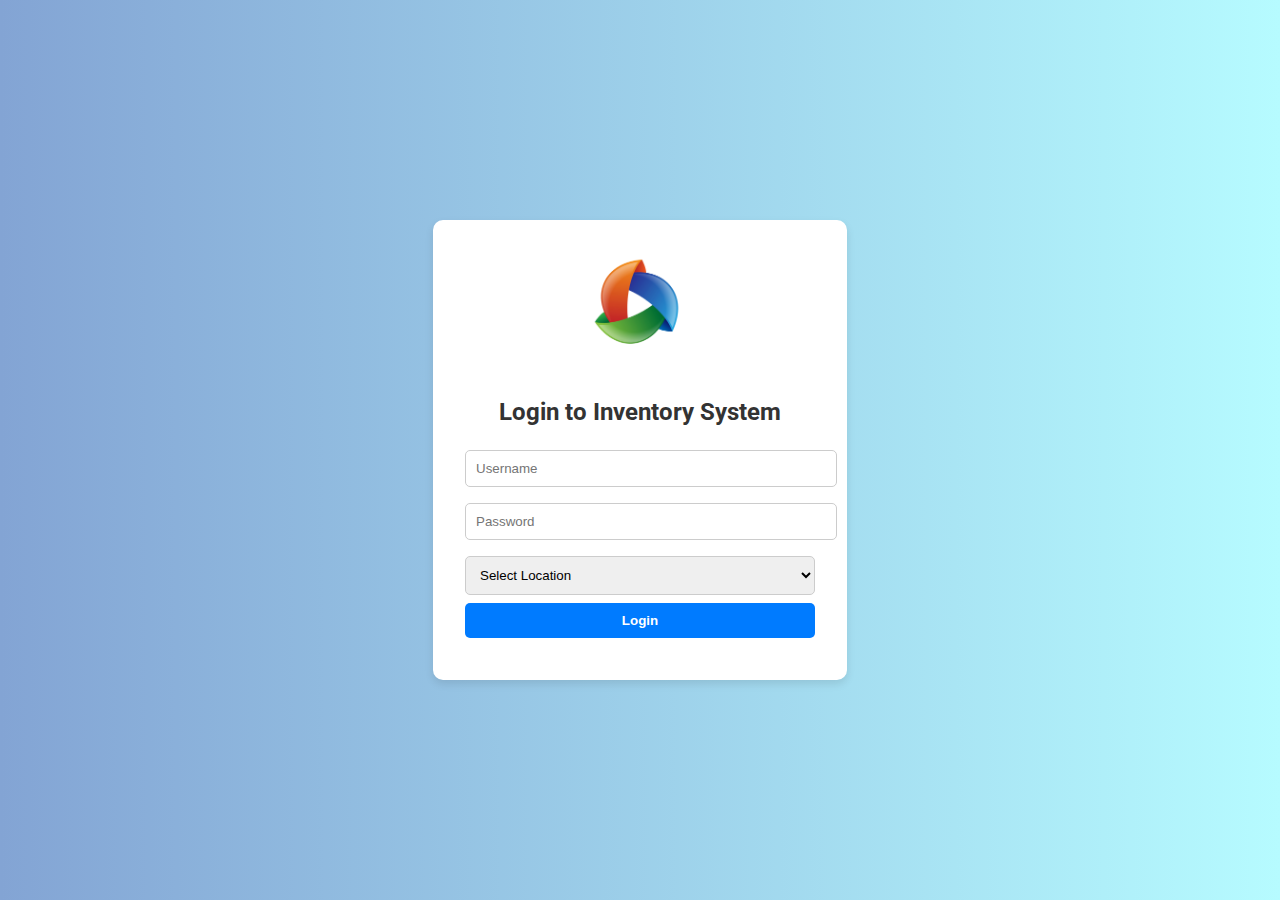
<file: index.html>
<!DOCTYPE html>
<html lang="en">
<head>
  <meta charset="UTF-8" />
  <meta name="viewport" content="width=device-width, initial-scale=1.0"/>
  <title>Inventory Login</title>
  <link rel="stylesheet" href="style.css" />
  <link href="https://fonts.googleapis.com/css2?family=Roboto:wght@400;700&display=swap" rel="stylesheet">
  <link rel="icon" href="12favicon.png" type="image/png">

</head>
<body>
  <div class="login-container">
    <img src="12favicon.png" alt="Inventory Icon">
    <h2>Login to Inventory System</h2>
    <form id="loginForm">
      <input type="text" id="username" placeholder="Username" required />
      <input type="password" id="password" placeholder="Password" required />
      <select id="location" required>
        <option value="">Select Location</option>
        <option value="WarehouseA">Warehouse A</option>
        <option value="WarehouseB">Warehouse B</option>
        <option value="WarehouseC">Warehouse C</option>
      </select>
      <button type="submit">Login</button>
      <div id="error" class="error"></div>
    </form>
  </div>
  <script src="script.js"></script>
</body>
</html>
</file>
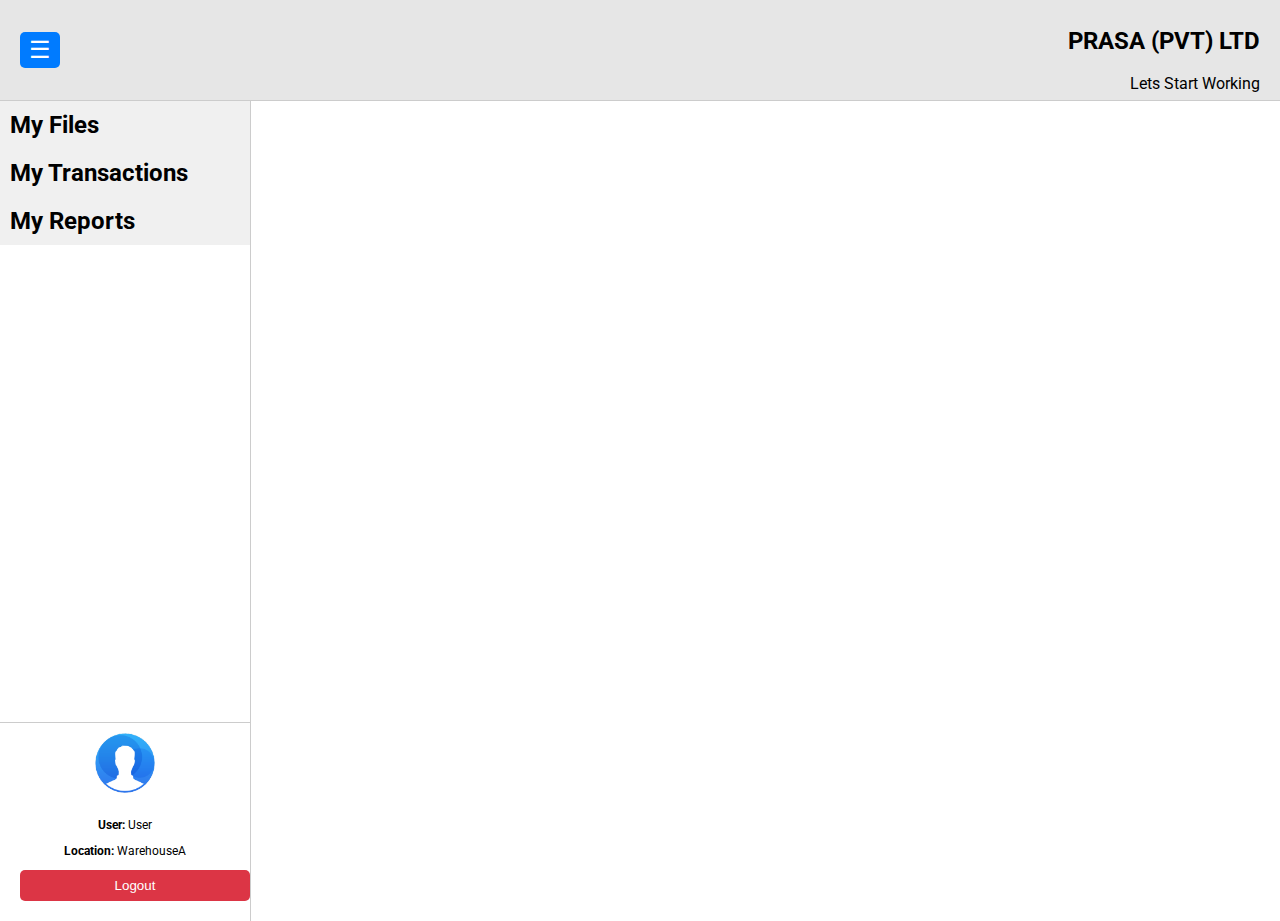
<file: system.html>
<!DOCTYPE html>
<html lang="en">
<head>
  <meta charset="UTF-8" />
  <meta name="viewport" content="width=device-width, initial-scale=1" />
  <title>Inventory Dashboard</title>
  <link href="https://fonts.googleapis.com/css2?family=Roboto:wght@400;700&display=swap" rel="stylesheet" />
  <link rel="icon" href="12favicon.png" type="image/png">
  <style>
    body, html {
      margin: 0; padding: 0; height: 100%; width: 100%;
      font-family: 'Roboto', sans-serif;
    }
    header {
      display: flex;
      justify-content: space-between;
      align-items: center;
      background: #e6e6e6;
      padding: 10px 20px;
      height: 80px;
      border-bottom: 1px solid #ccc;
    }
    .header-right {
      text-align: right;
    }
    .toggle-btn {
      font-size: 24px;
      background: #007bff;
      color: white;
      padding: 5px 10px;
      border: none;
      cursor: pointer;
      border-radius: 5px;
      width: 40px;
      height: 36px;
      display: flex;
      align-items: center;
      justify-content: center;
    }
    .container {
      display: flex;
      height: calc(100vh - 80px);
    }
    .sidebar {
      width: 250px;
      background: #fff;
      border-right: 1px solid #ccc;
      display: flex;
      flex-direction: column;
      justify-content: space-between;
      transition: width 0.3s;
    }
    .sidebar.hidden {
      display: none;
    }
    .submenu {
      display: none;
      padding-left: 20px;
      list-style: none;
    }
    .submenu li {
      padding: 5px 0;
      cursor: pointer;
    }
    .sidebar h2 {
      margin: 0; padding: 10px;
      background: #f0f0f0;
      cursor: pointer;
    }
    .user-panel {
      padding: 10px;
      font-size: 12px;
      border-top: 1px solid #ccc;
      text-align: center;
    }
    .user-panel img {
      width: 60px;
      height: 60px;
      border-radius: 50%;
      margin-bottom: 10px;
    }
    .logout-btn {
      margin: 10px;
      padding: 8px;
      background: #dc3545;
      color: white;
      border: none;
      cursor: pointer;
      border-radius: 5px;
    }
    .main-content {
      flex: 1;
      overflow-y: auto;
      padding: 20px;
    }
    input, button, select, textarea {
      display: block;
      margin: 10px 0;
      padding: 8px;
      width: 100%;
      box-sizing: border-box;
    }
    button.short-btn {
      width: 80px;
      margin: 5px 5px 10px 0;
      padding: 6px 10px;
      display: inline-block;
    }
    table {
      width: 100%;
      border-collapse: collapse;
      margin-top: 10px;
    }
    table, th, td {
      border: 1px solid black;
      text-align: center;
    }
    #itemListTable { 
      display: none; 
      border: 1px solid #ccc; 
      max-height: 200px; 
      overflow-y: auto; 
      background: white;
      position: absolute;
      z-index: 9999;
      width: 90%;
      max-width: 600px;
      padding: 5px;
    }
    #itemListTable td { cursor: pointer; padding: 4px; }
    #itemListTable tr:hover { background-color: #e0e0e0; }
    .small-select {
      font-size: 12px;
      padding: 6px;
      width: 48%;
      display: inline-block;
      box-sizing: border-box;
    }
    .amount-boxes {
      width: 30%;
      float: right;
      margin-top: 20px;
      font-size: 14px;
    }
    .amount-boxes label, .amount-boxes input {
      display: block;
      margin-bottom: 5px;
    }
    .amount-boxes input {
      text-align: right;
      font-weight: bold;
    }
    .clearfix::after {
      content: "";
      clear: both;
      display: table;
    }
  </style>
</head>
<body onload="initDashboard()">
<header>
  <button class="toggle-btn" onclick="toggleSidebar()">☰</button>
  <div class="header-right">
    <div><strong><h2>PRASA (PVT) LTD</h2></strong></div>
    <div>Lets Start Working </div>
  </div>
</header>
<div class="container">
  <div class="sidebar" id="sidebar">
    <div>
      <h2 onclick="toggleMenu('fileMenu')">My Files</h2>
      <ul class="submenu" id="fileMenu">
        <li onclick="showSection('itemMaster')">Item Master</li>
        <li onclick="showSection('myStock')">My Stock</li>
      </ul>
      <h2 onclick="toggleMenu('transactionMenu')">My Transactions</h2>
      <ul class="submenu" id="transactionMenu">
        <li onclick="showSection('purchaseOrder')">PO</li>
        <li onclick="showSection('grnSection')">GRN</li>
        <li onclick="showSection('transferInSection')">Transfer In</li>
        <li onclick="showSection('transferOutSection')">Transfer Out</li>
      </ul>
      <h2 onclick="toggleMenu('reportMenu')">My Reports</h2>
      <ul class="submenu" id="reportMenu">
        <li>Bin Card</li>
        <li>Stock Balance Report</li>
      </ul>
    </div>
    <div class="user-panel">
      <img src="user.png" alt="User" />
      <p><strong>User:</strong> <span id="userName"></span></p>
      <p><strong>Location:</strong> <span id="userLocation"></span></p>
      <button class="logout-btn" onclick="logout()">Logout</button>
    </div>
  </div>

  <div class="main-content">
    <!-- ITEM MASTER -->
    <div id="itemMaster" style="display:none; position:relative;">
      <h2>Item Master</h2>
      <form id="itemForm">
        <input type="text" id="itemCode" placeholder="Item Code (F2 to search)" onkeydown="handleItemCodeF2(event)" readonly />
        <input type="text" id="itemName" placeholder="Item Name" readonly />
        <input type="text" id="packSize" placeholder="Pack Size" readonly />
        <input type="number" id="costPrice" placeholder="Cost Price" readonly min="0" step="0.01" />
        <input type="number" id="sellPrice" placeholder="Selling Price" readonly min="0" step="0.01" />
        <input type="text" id="supplierName" placeholder="Supplier Name" readonly />

        <div>
          <button type="button" onclick="createItem()" id="createBtn" class="short-btn">Create</button>
          <button type="button" onclick="editItem()" id="editBtn" class="short-btn">Edit</button>
          <button type="button" onclick="saveItem()" id="saveBtn" class="short-btn" style="display:none;">Save</button>
          <button type="button" onclick="deleteItem()" id="deleteBtn" class="short-btn">Delete</button>
        </div>
      </form>

      <!-- Item search popup -->
      <div id="itemListTable" style="position:absolute; top:100px; left:10px; right:10px; max-height:250px; overflow-y:auto; border:1px solid #ccc; background:#fff; display:none;">
        <input type="text" id="itemSearchInput" placeholder="Search by code or name" oninput="filterItemList()" style="width:100%; margin-bottom:5px; box-sizing:border-box; padding:6px;" />
        <table style="width: 100%; border-collapse: collapse;">
          <thead>
            <tr><th>Code</th><th>Item Name</th></tr>
          </thead>
          <tbody id="itemListBody"></tbody>
        </table>
      </div>
    </div>

    <!-- MY STOCK -->
    <div id="myStock" style="display:none;">
      <h2>My Stock</h2>
      <input type="text" id="stockItemCode" placeholder="Enter Item Code" onkeydown="handleStockItemF2(event)" readonly />
      <div id="stockItemName" style="font-weight:bold; margin-bottom:10px;"></div>
      <button onclick="checkStockItem()" class="short-btn" style="width:auto;">Check Stock</button>
      <div id="stockResult" style="margin-top: 10px; font-weight: bold;"></div>

      <!-- Stock item search popup -->
      <div id="stockItemListTable" style="position:absolute; top:140px; left:270px; max-height:250px; overflow-y:auto; border:1px solid #ccc; background:#fff; display:none; width:300px;">
        <input type="text" id="stockItemSearchInput" placeholder="Search by code or name" oninput="filterStockItemList()" style="width:100%; margin-bottom:5px; box-sizing:border-box; padding:6px;" />
        <table style="width: 100%; border-collapse: collapse;">
          <thead>
            <tr><th>Code</th><th>Item Name</th></tr>
          </thead>
          <tbody id="stockItemListBody"></tbody>
        </table>
      </div>
    </div>

    <!-- TRANSFER IN -->
    <div id="transferInSection" style="display:none;">
      <h2>Transfer In</h2>
      <div>
        <label>Doc No: <input type="text" id="transferInDocNo" readonly style="width: 60px;" /></label>
        <label class="small-select" style="float:right; margin-left:5px;">From Location: 
          <select id="transferInFromLocation" class="small-select"></select>
        </label>
        <label class="small-select" style="float:right;">To Location: 
          <select id="transferInToLocation" class="small-select" disabled></select>
        </label>
      </div>
      <div style="clear:both; margin-top:5px;">
        <label>Remark:</label>
        <input type="text" id="transferInRemark" />
      </div>
      <table id="transferInTable">
        <thead>
          <tr>
            <th>NO</th><th>CODE</th><th>ITEM NAME</th><th>P/S</th><th>EXP DATE</th><th>COST</th><th>UNIT</th><th>AMOUNT</th><th>Remove</th>
          </tr>
        </thead>
        <tbody></tbody>
      </table>
      <button onclick="transferInAddItem()" class="short-btn">Add Item</button>
      <button onclick="transferInSave()" class="short-btn">Save</button>

      <div class="amount-boxes clearfix" style="float:right; margin-top:20px;">
        <label>Gross Amount</label>
        <input type="number" id="transferInGross" readonly value="0" />
        <label>Discount</label>
        <input type="number" id="transferInDiscount" value="0" oninput="transferInCalculate()" />
        <label>Tax</label>
        <input type="number" id="transferInTax" value="0" oninput="transferInCalculate()" />
        <label>Net Amount</label>
        <input type="number" id="transferInNet" readonly value="0" />
      </div>
    </div>

    <!-- TRANSFER OUT -->
    <div id="transferOutSection" style="display:none;">
      <h2>Transfer Out</h2>
      <div>
        <label>Doc No: <input type="text" id="transferOutDocNo" style="width: 60px;" /></label>
        <label class="small-select" style="float:right; margin-left:5px;">From Location: 
          <select id="transferOutFromLocation" class="small-select" disabled></select>
        </label>
        <label class="small-select" style="float:right;">To Location: 
          <select id="transferOutToLocation" class="small-select"></select>
        </label>
      </div>
      <div style="clear:both; margin-top:5px;">
        <label>Remark:</label>
        <input type="text" id="transferOutRemark" />
      </div>
      <table id="transferOutTable">
        <thead>
          <tr>
            <th>NO</th><th>CODE</th><th>ITEM NAME</th><th>P/S</th><th>EXP DATE</th><th>COST</th><th>SIH</th><th>UNIT</th><th>AMOUNT</th><th>Remove</th>
          </tr>
        </thead>
        <tbody></tbody>
      </table>
      <button onclick="transferOutAddItem()" class="short-btn">Add Item</button>
      <button onclick="transferOutSave()" class="short-btn" id="transferOutSaveBtn">Save</button>
      <button onclick="transferOutEdit()" class="short-btn" id="transferOutEditBtn" style="display:none;">Edit</button>
      <button onclick="transferOutProcess()" class="short-btn" id="transferOutProcessBtn" style="display:none;">Process</button>

      <div class="amount-boxes clearfix" style="float:right; margin-top:20px;">
        <label>Gross Amount</label>
        <input type="number" id="transferOutGross" readonly value="0" />
        <label>Discount</label>
        <input type="number" id="transferOutDiscount" value="0" oninput="transferOutCalculate()" />
        <label>Tax</label>
        <input type="number" id="transferOutTax" value="0" oninput="transferOutCalculate()" />
        <label>Net Amount</label>
        <input type="number" id="transferOutNet" readonly value="0" />
      </div>
    </div>

<!-- PURCHASE ORDER -->
<div id="purchaseOrder" style="display:none;">
  <h2>Purchase Order</h2>
  <label>PO Number: <input type="text" id="poDocNo" value="1" readonly style="width: 60px;" /></label>
  <textarea id="poRemark" placeholder="Remark"></textarea>
  <table id="poTable">
    <thead>
      <tr><th>Code</th><th>Name</th><th>PS</th><th>Cost</th><th>Qty</th><th>Amount</th></tr>
    </thead>
    <tbody id="poTableBody"></tbody>
  </table>
  <button onclick="addPOItem()" class="short-btn">Add Item</button>
  <button onclick="savePO()" class="short-btn">Save PO</button>
  <p>Total: <span id="poTotal">0.00</span></p> <!-- Display Total Amount here -->
</div>

<!-- GRN (Goods Received Note) -->
<div id="grnSection" style="display:none;">
  <h2>GRN</h2>
  <label>GRN Doc No: <input type="text" id="grnDocNo" style="width: 60px;" /></label>
  <input type="number" id="grnPOInput" placeholder="Enter PO Number" />
  <button onclick="loadGRNFromPO()" class="short-btn">Load PO</button>
  <table id="grnTable">
    <thead><tr><th>Code</th><th>Name</th><th>Qty</th><th>Cost</th><th>Expiry Date</th><th>Total</th></tr></thead>
    <tbody id="grnTableBody"></tbody>
  </table>
  <button onclick="saveGRN()" class="short-btn">Save GRN</button>
</div>

<script>
  // ---- PO (Purchase Order) Functions ----
  function initPOForm() {
    const poNumber = 1;  // Default PO number (start from 1)
    document.getElementById("poDocNo").value = poNumber;
  }

  // Add item to PO table
  function addPOItem() {
    const codeOrName = prompt("Enter Item Code or Name:");
    if (!codeOrName) return;

    const codeFound = findItemCode(codeOrName);
    if (!codeFound) {
      alert("Item not found.");
      return;
    }
    const item = itemDB[codeFound];
    const tbody = document.querySelector("#poTableBody");

    // Check if item already in table - do not duplicate
    const exists = Array.from(tbody.children).some(tr => tr.dataset.code === codeFound);
    if (exists) {
      alert("Item already added.");
      return;
    }

    const qty = prompt("Enter Quantity:");
    const amount = qty * item.cost;

    const newRow = document.createElement("tr");
    newRow.dataset.code = codeFound;
    newRow.innerHTML = `
      <td>${codeFound}</td>
      <td>${item.name}</td>
      <td>${item.ps}</td>
      <td>${item.cost}</td>
      <td><input type="number" value="${qty}" min="1" onchange="updatePOAmount(this)" /></td>
      <td class="amount">${amount.toFixed(2)}</td>
    `;
    tbody.appendChild(newRow);
    calculatePO();
  }

  // Update PO item amount when quantity changes
  function updatePOAmount(input) {
    const tr = input.closest("tr");
    const qty = parseFloat(input.value) || 0;
    const cost = parseFloat(tr.children[3].textContent);
    const amount = qty * cost;
    tr.querySelector(".amount").textContent = amount.toFixed(2);
    calculatePO();
  }

  // Calculate total for PO
  function calculatePO() {
    let total = 0;
    const rows = document.querySelectorAll("#poTableBody tr");
    rows.forEach(row => {
      total += parseFloat(row.querySelector(".amount").textContent) || 0;
    });
    document.getElementById("poTotal").textContent = total.toFixed(2);
  }

  // Save the PO to the database
  function savePO() {
    const poItems = [];
    const tbody = document.querySelector("#poTableBody");
    tbody.querySelectorAll("tr").forEach(row => {
      const code = row.dataset.code;
      const qty = parseFloat(row.querySelector("input").value) || 0;
      const amount = parseFloat(row.querySelector(".amount").textContent) || 0;
      poItems.push({ code, qty, amount });
    });

    const poData = {
      poNumber: new Date().getTime(), // PO number as current timestamp (or implement your own logic)
      remark: document.getElementById("poRemark").value,
      items: poItems,
      total: document.getElementById("poTotal").textContent
    };

    poDB.push(poData);
    alert("PO saved!");
    resetPOForm();
  }

  // Reset PO form
  function resetPOForm() {
    document.getElementById("poRemark").value = "";
    document.querySelector("#poTableBody").innerHTML = "";
    document.getElementById("poTotal").textContent = "0.00";
    initPOForm();  // Set new PO number for next PO
  }

  // ---- GRN (Goods Received Note) Functions ----
  function loadGRNFromPO() {
    const poNumber = document.getElementById("grnPOInput").value;
    const po = poDB.find(p => p.poNumber === poNumber);
    if (!po) {
      alert("PO not found.");
      return;
    }

    document.getElementById("grnDocNo").value = poNumber; // Set GRN doc number to PO number

    const tbody = document.querySelector("#grnTableBody");
    tbody.innerHTML = ""; // Clear the table before filling

    po.items.forEach(item => {
      const tr = document.createElement("tr");
      tr.innerHTML = `
        <td>${item.code}</td>
        <td>${itemDB[item.code].name}</td>
        <td><input type="number" value="${item.qty}" min="0" onchange="updateGRNAmount(this)" /></td>
        <td>${itemDB[item.code].cost}</td>
        <td><input type="date" value="${item.expDate}" /></td>
        <td><input type="number" value="${item.amount}" readonly /></td>
      `;
      tbody.appendChild(tr);
    });
    alert("PO loaded.");
  }

  // Update GRN item amount when quantity changes
  function updateGRNAmount(input) {
    const tr = input.closest("tr");
    const qty = parseFloat(input.value) || 0;
    const cost = parseFloat(tr.children[3].textContent);
    const amount = qty * cost;
    tr.querySelector("td:nth-child(6) input").value = amount.toFixed(2);
  }

  // Save the GRN after receiving items
  function saveGRN() {
    const tbody = document.querySelector("#grnTableBody");
    const grnItems = [];
    let totalAmount = 0;

    tbody.querySelectorAll("tr").forEach(row => {
      const code = row.children[0].textContent;
      const receivedQty = parseFloat(row.querySelector("input[type='number']").value) || 0;
      const amount = receivedQty * parseFloat(row.children[3].textContent);
      grnItems.push({ code, receivedQty, amount });
      totalAmount += amount;
    });

    const grnData = {
      grnNumber: new Date().getTime(),
      items: grnItems,
      totalAmount: totalAmount.toFixed(2)
    };

    // Update stock after GRN processing
    grnItems.forEach(item => {
      if (itemDB[item.code]) {
        itemDB[item.code].sih += item.receivedQty; // Add received quantity to stock
      }
    });

    localStorage.setItem("itemDB", JSON.stringify(itemDB));  // Save updated stock in local storage

    alert("GRN saved: Total Amount: " + grnData.totalAmount);
    resetGRNForm();
  }

  // Reset GRN form
  function resetGRNForm() {
    document.getElementById("grnPOInput").value = "";
    document.getElementById("grnDocNo").value = "";
    document.querySelector("#grnTableBody").innerHTML = "";
  }

</script>



<script>
let itemDB = JSON.parse(localStorage.getItem("itemDB") || "{}");
let poDB = [];
let currentPONum = 1;

let transferInDB = [];
let transferOutDB = [];
let currentTransferOut = null;

const locations = ["WarehouseA", "WarehouseB", "WarehouseC"];

// Test item preload if not exist
if (!itemDB["1"]) {
  itemDB["1"] = {
    name: "PANADOL 100ml",
    ps: "1",
    cost: 5,
    sell: 10,
    supplier: "Test Supplier",
    sih: 100,
    expDates: ["2026-05-30"]
  };
  localStorage.setItem("itemDB", JSON.stringify(itemDB));
}
// Test item preload if not exist
if (!itemDB["2"]) {
  itemDB["2"] = {
    name: "NEVOX XR",
    ps: "30",
    cost: 17,
    sell: 35,
    supplier: "Test Supplier",
    sih: 300,
    expDates: ["2026-05-30"]
  };
  localStorage.setItem("itemDB", JSON.stringify(itemDB));
}
// Test item preload if not exist
if (!itemDB["13"]) {
  itemDB["3"] = {
    name: "PARACETAMOL 1000MG",
    ps: "1",
    cost: 20,
    sell: 45,
    supplier: "Test Supplier",
    sih: 100,
    expDates: ["2026-05-30"]
  };
  localStorage.setItem("itemDB", JSON.stringify(itemDB));
}
// Test item preload if not exist
if (!itemDB["4"]) {
  itemDB["4"] = {
    name: "Pregablin 150MG ",
    ps: "100",
    cost: 35,
    sell: 50,
    supplier: "Test Supplier",
    sih: 1000,
    expDates: ["2026-05-30"] ["2025-09-01"]
  };
  localStorage.setItem("itemDB", JSON.stringify(itemDB));
}
  // Test item preload if not exist
if (!itemDB["4"]) {
  itemDB["4"] = {
    name: "Pregablin 150MG ",
    ps: "100",
    cost: 35,
    sell: 50,
    supplier: "Test Supplier",
    sih: 1000,
    expDates: ["2027-09-25"]
  };
  localStorage.setItem("itemDB", JSON.stringify(itemDB));
}
// Test item preload if not exist
if (!itemDB["5"]) {
  itemDB["5"] = {
    name: "GABIX 100MG",
    ps: "10",
    cost: 30,
    sell: 45,
    supplier: "Test Supplier",
    sih: 100,
    expDates: ["2026-05-30"]
  };
  localStorage.setItem("itemDB", JSON.stringify(itemDB));
}
// Test item preload if not exist
if (!itemDB["6"]) {
  itemDB["6"] = {
    name: "ALERID 10MG",
    ps: "100",
    cost: 5,
    sell: 10,
    supplier: "Test Supplier",
    sih: 10000,
    expDates: ["2026-05-30"]
  };
  localStorage.setItem("itemDB", JSON.stringify(itemDB));
}
// Test item preload if not exist
if (!itemDB["7"]) {
  itemDB["7"] = {
    name: "ASTHALIN 100 INHALER",
    ps: "1",
    cost: 150,
    sell: 225,
    supplier: "Test Supplier",
    sih: 100,
    expDates: ["2026-05-30"]
  };
  localStorage.setItem("itemDB", JSON.stringify(itemDB));
}
// Test item preload if not exist
if (!itemDB["8"]) {
  itemDB["8"] = {
    name: "FORACORT 100 INHALER",
    ps: "1",
    cost: 300,
    sell: 400,
    supplier: "Test Supplier",
    sih: 100,
    expDates: ["2026-05-30"]
  };
  localStorage.setItem("itemDB", JSON.stringify(itemDB));
}
// Test item preload if not exist
if (!itemDB["9"]) {
  itemDB["9"] = {
    name: "PROBETA EYE DROP",
    ps: "1",
    cost: 5,
    sell: 10,
    supplier: "Test Supplier",
    sih: 100,
    expDates: ["2026-05-30"]
  };
  localStorage.setItem("itemDB", JSON.stringify(itemDB));
}
// Test item preload if not exist
if (!itemDB["10"]) {
  itemDB["10"] = {
    name: "PROBETA N EYE DROP",
    ps: "1",
    cost: 5,
    sell: 10,
    supplier: "Test Supplier",
    sih: 100,
    expDates: ["2026-05-30"]
  };
  localStorage.setItem("itemDB", JSON.stringify(itemDB));
}
// Test item preload if not exist
if (!itemDB["11"]) {
  itemDB["11"] = {
    name: "MEGA CHECK 4257 MONITOR",
    ps: "1",
    cost: 4500,
    sell: 5500,
    supplier: "Test Supplier",
    sih: 100,
    expDates: ["2026-05-30"]
  };
  localStorage.setItem("itemDB", JSON.stringify(itemDB));
}
// Test item preload if not exist
if (!itemDB["12"]) {
  itemDB["12"] = {
    name: "METASPRAY NASAL",
    ps: "1",
    cost: 150,
    sell: 220,
    supplier: "Test Supplier",
    sih: 100,
    expDates: ["2026-05-30"]
  };
  localStorage.setItem("itemDB", JSON.stringify(itemDB));
}
function initDashboard() {
  const user = localStorage.getItem("username") || "User";
  const location = localStorage.getItem("location") || "WarehouseA";

  document.getElementById("userName").textContent = user;
  document.getElementById("userLocation").textContent = location;

  // Setup locations selects
  setupLocationSelects();

  // Setup doc numbers
  document.getElementById("transferInDocNo").value = transferInDB.length + 1;
  document.getElementById("transferOutDocNo").value = transferOutDB.length + 1;

  disableItemForm();

  // Hide all initially
  showSection();

  // Prepare stock input readonly false to allow F2 search in stock screen
  document.getElementById("stockItemCode").readOnly = false;

  // Pre-fill "to location" disabled in Transfer In (fixed)
  document.getElementById("transferInToLocation").disabled = true;
  document.getElementById("transferInToLocation").value = location;
  document.getElementById("transferInFromLocation").value = "";

  // For Transfer Out, fixed from location to current user location
  document.getElementById("transferOutFromLocation").value = location;

  // Setup event for discount/tax calculation
  document.getElementById("transferInDiscount").addEventListener("input", transferInCalculate);
  document.getElementById("transferInTax").addEventListener("input", transferInCalculate);
  document.getElementById("transferOutDiscount").addEventListener("input", transferOutCalculate);
  document.getElementById("transferOutTax").addEventListener("input", transferOutCalculate);

  // Add event listener for Transfer Out doc num enter key
  document.getElementById("transferOutDocNo").addEventListener("keydown", function(e) {
    if (e.key === "Enter") {
      e.preventDefault();
      loadTransferOutByDocNo();
    }
  });
}

// ---------- ITEM MASTER FUNCTIONS ----------

function createItem() {
  const code = (Object.keys(itemDB).length + 1).toString();
  if (
    !document.getElementById("itemName").value.trim() ||
    !document.getElementById("costPrice").value ||
    !document.getElementById("sellPrice").value
  ) {
    alert("Fill required fields (Item Name, Cost Price, Selling Price)");
    return;
  }
  itemDB[code] = {
    name: document.getElementById("itemName").value.trim(),
    ps: document.getElementById("packSize").value.trim(),
    cost: parseFloat(document.getElementById("costPrice").value),
    sell: parseFloat(document.getElementById("sellPrice").value),
    supplier: document.getElementById("supplierName").value.trim(),
    sih: 0,
    expDates: []
  };
  localStorage.setItem("itemDB", JSON.stringify(itemDB));
  alert("Item created: " + code);
  resetItemForm();
  document.getElementById("itemCode").value = code;
  disableItemForm();
  showEditDeleteButtons(true);
}

function editItem() {
  if (!document.getElementById("itemCode").value) {
    alert("Load an item first");
    return;
  }
  ["itemName", "packSize", "costPrice", "sellPrice", "supplierName"].forEach(id => {
    document.getElementById(id).readOnly = false;
  });
  showEditDeleteButtons(false);
}

function saveItem() {
  const code = document.getElementById("itemCode").value;
  if (!itemDB[code]) {
    alert("No such item");
    return;
  }
  if (
    !document.getElementById("itemName").value.trim() ||
    !document.getElementById("costPrice").value ||
    !document.getElementById("sellPrice").value
  ) {
    alert("Fill required fields (Item Name, Cost Price, Selling Price)");
    return;
  }
  itemDB[code].name = document.getElementById("itemName").value.trim();
  itemDB[code].ps = document.getElementById("packSize").value.trim();
  itemDB[code].cost = parseFloat(document.getElementById("costPrice").value);
  itemDB[code].sell = parseFloat(document.getElementById("sellPrice").value);
  itemDB[code].supplier = document.getElementById("supplierName").value.trim();
  localStorage.setItem("itemDB", JSON.stringify(itemDB));
  alert("Item updated: " + code);
  disableItemForm();
  showEditDeleteButtons(true);
}

function deleteItem() {
  const code = document.getElementById("itemCode").value;
  if (!code || !itemDB[code]) {
    alert("No item loaded to delete");
    return;
  }
  if (confirm("Delete item " + code + "?")) {
    delete itemDB[code];
    localStorage.setItem("itemDB", JSON.stringify(itemDB));
    alert("Item deleted");
    resetItemForm();
  }
}

function resetItemForm() {
  document.getElementById("itemForm").reset();
  document.getElementById("itemCode").value = "";
}

function disableItemForm() {
  ["itemName", "packSize", "costPrice", "sellPrice", "supplierName"].forEach(id => {
    document.getElementById(id).readOnly = true;
  });
}

function showEditDeleteButtons(editing) {
  document.getElementById("editBtn").style.display = editing ? "inline-block" : "none";
  document.getElementById("saveBtn").style.display = editing ? "none" : "inline-block";
}

function handleItemCodeF2(e) {
  if (e.key === "F2") {
    e.preventDefault();
    showItemPopup();
  }
}

function showItemPopup() {
  const popup = document.getElementById("itemListTable");
  popup.style.display = "block";
  fillItemListTable();
}

function fillItemListTable() {
  const tbody = document.getElementById("itemListBody");
  tbody.innerHTML = "";
  Object.entries(itemDB).forEach(([code, item]) => {
    const tr = document.createElement("tr");
    tr.innerHTML = `<td>${code}</td><td>${item.name}</td>`;
    tr.onclick = () => {
      selectItemCode(code);
    };
    tbody.appendChild(tr);
  });
  document.getElementById("itemSearchInput").value = "";
  document.getElementById("itemSearchInput").focus();
}

function filterItemList() {
  const filter = document.getElementById("itemSearchInput").value.toLowerCase();
  const tbody = document.getElementById("itemListBody");
  tbody.innerHTML = "";
  Object.entries(itemDB).forEach(([code, item]) => {
    if (code.includes(filter) || item.name.toLowerCase().includes(filter)) {
      const tr = document.createElement("tr");
      tr.innerHTML = `<td>${code}</td><td>${item.name}</td>`;
      tr.onclick = () => {
        selectItemCode(code);
      };
      tbody.appendChild(tr);
    }
  });
}

function selectItemCode(code) {
  const item = itemDB[code];
  document.getElementById("itemCode").value = code;
  document.getElementById("itemName").value = item.name;
  document.getElementById("packSize").value = item.ps || "";
  document.getElementById("costPrice").value = item.cost;
  document.getElementById("sellPrice").value = item.sell;
  document.getElementById("supplierName").value = item.supplier;
  disableItemForm();
  showEditDeleteButtons(true);
  document.getElementById("itemListTable").style.display = "none";
}

// ---------- MY STOCK ----------

function handleStockItemF2(e) {
  if (e.key === "F2") {
    e.preventDefault();
    showStockItemPopup();
  }
}

function showStockItemPopup() {
  const popup = document.getElementById("stockItemListTable");
  popup.style.display = "block";
  fillStockItemListTable();
}

function fillStockItemListTable() {
  const tbody = document.getElementById("stockItemListBody");
  tbody.innerHTML = "";
  Object.entries(itemDB).forEach(([code, item]) => {
    const tr = document.createElement("tr");
    tr.innerHTML = `<td>${code}</td><td>${item.name}</td>`;
    tr.onclick = () => {
      selectStockItemCode(code);
    };
    tbody.appendChild(tr);
  });
  document.getElementById("stockItemSearchInput").value = "";
  document.getElementById("stockItemSearchInput").focus();
}

function filterStockItemList() {
  const filter = document.getElementById("stockItemSearchInput").value.toLowerCase();
  const tbody = document.getElementById("stockItemListBody");
  tbody.innerHTML = "";
  Object.entries(itemDB).forEach(([code, item]) => {
    if (code.includes(filter) || item.name.toLowerCase().includes(filter)) {
      const tr = document.createElement("tr");
      tr.innerHTML = `<td>${code}</td><td>${item.name}</td>`;
      tr.onclick = () => {
        selectStockItemCode(code);
      };
      tbody.appendChild(tr);
    }
  });
}

function selectStockItemCode(code) {
  const item = itemDB[code];
  document.getElementById("stockItemCode").value = code;
  document.getElementById("stockItemName").textContent = item.name;
  document.getElementById("stockItemListTable").style.display = "none";
}

function checkStockItem() {
  const code = document.getElementById("stockItemCode").value;
  const item = itemDB[code];
  if (!item) {
    document.getElementById("stockResult").textContent = "Item not found.";
    return;
  }
  document.getElementById("stockResult").textContent = `Item: ${item.name}, Stock: ${item.sih || 0}`;
}

// ---------- TRANSFER IN ----------

function setupLocationSelects() {
  const userLoc = document.getElementById("userLocation").textContent;
  const fromLocSelectIn = document.getElementById("transferInFromLocation");
  const toLocSelectIn = document.getElementById("transferInToLocation");
  const fromLocSelectOut = document.getElementById("transferOutFromLocation");
  const toLocSelectOut = document.getElementById("transferOutToLocation");

  fromLocSelectIn.innerHTML = "";
  toLocSelectIn.innerHTML = "";
  fromLocSelectOut.innerHTML = "";
  toLocSelectOut.innerHTML = "";

  locations.forEach(loc => {
    // Transfer In from location selectable, to location fixed to user location
    const optionFromIn = document.createElement("option");
    optionFromIn.value = loc;
    optionFromIn.textContent = loc;
    fromLocSelectIn.appendChild(optionFromIn);

    // Transfer In to location fixed to user location, disabled
    const optionToIn = document.createElement("option");
    optionToIn.value = userLoc;
    optionToIn.textContent = userLoc;
    toLocSelectIn.appendChild(optionToIn);

    // Transfer Out from location fixed to user location, disabled
    const optionFromOut = document.createElement("option");
    optionFromOut.value = userLoc;
    optionFromOut.textContent = userLoc;
    fromLocSelectOut.appendChild(optionFromOut);

    // Transfer Out to location selectable, excluding user location
    if (loc !== userLoc) {
      const optionToOut = document.createElement("option");
      optionToOut.value = loc;
      optionToOut.textContent = loc;
      toLocSelectOut.appendChild(optionToOut);
    }
  });
  toLocSelectIn.disabled = true;
  fromLocSelectOut.disabled = true;
  toLocSelectIn.value = userLoc;
  fromLocSelectOut.value = userLoc;
}

// Transfer In Items List
function transferInAddItem() {
  const code = prompt("Enter Item Code or Name:");
  if (!code) return;

  // Find item by code or name
  const codeFound = findItemCode(code);
  if (!codeFound) {
    alert("Item not found.");
    return;
  }
  const item = itemDB[codeFound];
  const tbody = document.querySelector("#transferInTable tbody");

  // Check if item already in table - do not duplicate
  const exists = Array.from(tbody.children).some(tr => tr.dataset.code === codeFound);
  if (exists) {
    alert("Item already added.");
    return;
  }

  const newRow = document.createElement("tr");
  newRow.dataset.code = codeFound;
  newRow.innerHTML = `
    <td>${tbody.children.length + 1}</td>
    <td>${codeFound}</td>
    <td>${item.name}</td>
    <td>${item.ps}</td>
    <td><input type="date" value="${item.expDates.length > 0 ? item.expDates[0] : ''}" /></td>
    <td><input type="number" value="${item.cost}" step="0.01" min="0" /></td>
    <td><input type="number" value="0" min="0" /></td>
    <td><input type="number" value="0" readonly /></td>
    <td><button onclick="removeRow(this)">X</button></td>
  `;
  tbody.appendChild(newRow);
  setupTransferInRowEvents(newRow);
  transferInCalculate();
}

function setupTransferInRowEvents(row) {
  const qtyInput = row.children[6].querySelector("input");
  const costInput = row.children[5].querySelector("input");
  const amountInput = row.children[7].querySelector("input");
  function recalc() {
    const qty = parseFloat(qtyInput.value) || 0;
    const cost = parseFloat(costInput.value) || 0;
    amountInput.value = (qty * cost).toFixed(2);
    transferInCalculate();
  }
  qtyInput.addEventListener("input", recalc);
  costInput.addEventListener("input", recalc);
}

function transferInCalculate() {
  const tbody = document.querySelector("#transferInTable tbody");
  let gross = 0;
  Array.from(tbody.children).forEach(row => {
    const amount = parseFloat(row.children[7].querySelector("input").value) || 0;
    gross += amount;
  });
  const discount = parseFloat(document.getElementById("transferInDiscount").value) || 0;
  const tax = parseFloat(document.getElementById("transferInTax").value) || 0;
  document.getElementById("transferInGross").value = gross.toFixed(2);
  const net = gross - discount + tax;
  document.getElementById("transferInNet").value = net.toFixed(2);
}

function transferInSave() {
  const docNo = document.getElementById("transferInDocNo").value;
  const fromLoc = document.getElementById("transferInFromLocation").value;
  const toLoc = document.getElementById("transferInToLocation").value;
  const remark = document.getElementById("transferInRemark").value;
  const tbody = document.querySelector("#transferInTable tbody");
  if (!fromLoc) {
    alert("Select From Location");
    return;
  }
  if (tbody.children.length === 0) {
    alert("Add at least one item");
    return;
  }

  let items = [];
  for (const row of tbody.children) {
    const code = row.children[1].textContent;
    const expDate = row.children[4].querySelector("input").value;
    const cost = parseFloat(row.children[5].querySelector("input").value) || 0;
    const qty = parseFloat(row.children[6].querySelector("input").value) || 0;
    const unit = qty; // Assuming unit = qty here, adjust if needed
    const amount = parseFloat(row.children[7].querySelector("input").value) || 0;
    if(qty <= 0) {
      alert(`Quantity must be > 0 for item ${code}`);
      return;
    }
    items.push({ code, expDate, cost, qty, unit, amount });
  }

  transferInDB.push({ docNo, fromLoc, toLoc, remark, items });
  alert("Transfer In saved: Doc No " + docNo);
  clearTransferInForm();
  document.getElementById("transferInDocNo").value = transferInDB.length + 1;
}

function clearTransferInForm() {
  document.getElementById("transferInRemark").value = "";
  const tbody = document.querySelector("#transferInTable tbody");
  tbody.innerHTML = "";
  document.getElementById("transferInGross").value = "0";
  document.getElementById("transferInDiscount").value = "0";
  document.getElementById("transferInTax").value = "0";
  document.getElementById("transferInNet").value = "0";
}

function removeRow(btn) {
  const tr = btn.closest("tr");
  tr.remove();
  transferInCalculate();
}

// ---------- TRANSFER OUT ----------

function transferOutAddItem() {
  const codeOrName = prompt("Enter Item Code or Name:");
  if (!codeOrName) return;

  const codeFound = findItemCode(codeOrName);
  if (!codeFound) {
    alert("Item not found.");
    return;
  }
  const item = itemDB[codeFound];
  const tbody = document.querySelector("#transferOutTable tbody");

  // Check if item already added
  const exists = Array.from(tbody.children).some(tr => tr.dataset.code === codeFound);
  if (exists) {
    alert("Item already added.");
    return;
  }

  // Must select exp date from available stock expDates
  // For Transfer Out, show a select dropdown for expDates, with stock info

  const expDatesOptions = item.expDates.map(ed => `<option value="${ed}">${ed}</option>`).join("");
  const sih = item.sih || 0;

  if (sih <= 0) {
    alert("No stock available for this item");
    return;
  }

  const newRow = document.createElement("tr");
  newRow.dataset.code = codeFound;
  newRow.innerHTML = `
    <td>${tbody.children.length + 1}</td>
    <td>${codeFound}</td>
    <td>${item.name}</td>
    <td>${item.ps}</td>
    <td>
      <select class="expDateSelect" onchange="transferOutUpdateSih(this)">
        ${expDatesOptions}
      </select>
    </td>
    <td>${item.cost.toFixed(2)}</td>
    <td><input type="number" class="sihBox" readonly value="${sih}" style="width: 60px;"></td>
    <td><input type="number" class="qtyBox" min="0" max="${sih}" value="0" style="width: 60px;" oninput="transferOutUpdateAmount(this)"></td>
    <td><input type="number" class="amountBox" readonly value="0" style="width: 80px;"></td>
    <td><button onclick="removeRow(this)">X</button></td>
  `;
  tbody.appendChild(newRow);
  transferOutCalculate();
}

function transferOutUpdateSih(selectElem) {
  const tr = selectElem.closest("tr");
  const code = tr.dataset.code;
  const item = itemDB[code];
  // For simplicity, we show full stock for now in SIH, not per expiry date
  // To track per expiry date stock, system design needs deeper tracking (not implemented here)
  tr.querySelector(".sihBox").value = item.sih || 0;
  // Reset qty and amount
  const qtyBox = tr.querySelector(".qtyBox");
  const amountBox = tr.querySelector(".amountBox");
  qtyBox.value = 0;
  amountBox.value = 0;
  transferOutCalculate();
}

function transferOutUpdateAmount(qtyInput) {
  const tr = qtyInput.closest("tr");
  const cost = parseFloat(tr.children[5].textContent);
  const qty = parseFloat(qtyInput.value) || 0;
  const sih = parseFloat(tr.querySelector(".sihBox").value) || 0;
  if(qty > sih) {
    alert("Quantity cannot be more than stock on hand");
    qtyInput.value = sih;
  }
  tr.querySelector(".amountBox").value = (qtyInput.value * cost).toFixed(2);
  transferOutCalculate();
}

function transferOutCalculate() {
  const tbody = document.querySelector("#transferOutTable tbody");
  let gross = 0;
  Array.from(tbody.children).forEach(row => {
    const amount = parseFloat(row.querySelector(".amountBox").value) || 0;
    gross += amount;
  });
  const discount = parseFloat(document.getElementById("transferOutDiscount").value) || 0;
  const tax = parseFloat(document.getElementById("transferOutTax").value) || 0;
  document.getElementById("transferOutGross").value = gross.toFixed(2);
  const net = gross - discount + tax;
  document.getElementById("transferOutNet").value = net.toFixed(2);
}

function transferOutSave() {
  const docNo = document.getElementById("transferOutDocNo").value;
  const fromLoc = document.getElementById("transferOutFromLocation").value;
  const toLoc = document.getElementById("transferOutToLocation").value;
  const remark = document.getElementById("transferOutRemark").value;
  const tbody = document.querySelector("#transferOutTable tbody");

  if (!toLoc) {
    alert("Select To Location");
    return;
  }
  if (tbody.children.length === 0) {
    alert("Add at least one item");
    return;
  }

  let items = [];
  for (const row of tbody.children) {
    const code = row.children[1].textContent;
    const expDate = row.querySelector("select.expDateSelect").value;
    const cost = parseFloat(row.children[5].textContent);
    const sih = parseFloat(row.querySelector(".sihBox").value) || 0;
    const qty = parseFloat(row.querySelector(".qtyBox").value) || 0;
    const amount = parseFloat(row.querySelector(".amountBox").value) || 0;

    if (qty <= 0) {
      alert(`Quantity must be > 0 for item ${code}`);
      return;
    }
    if (qty > sih) {
      alert(`Quantity cannot exceed SIH for item ${code}`);
      return;
    }
    items.push({ code, expDate, cost, sih, qty, amount });
  }

  currentTransferOut = {
    docNo, fromLoc, toLoc, remark, items, processed: false
  };
  transferOutDB.push(currentTransferOut);
  alert("Transfer Out saved: Doc No " + docNo);
  disableTransferOutAfterSave();
  document.getElementById("transferOutDocNo").value = transferOutDB.length + 1;
}

function disableTransferOutAfterSave() {
  document.getElementById("transferOutSaveBtn").style.display = "none";
  document.getElementById("transferOutEditBtn").style.display = "inline-block";
  document.getElementById("transferOutProcessBtn").style.display = "inline-block";

  // Disable inputs
  document.querySelectorAll("#transferOutTable tbody input, #transferOutTable tbody select").forEach(el => {
    el.disabled = true;
  });
  document.getElementById("transferOutToLocation").disabled = true;
  document.getElementById("transferOutRemark").disabled = true;
}

function transferOutEdit() {
  if (!currentTransferOut) {
    alert("No transfer to edit");
    return;
  }
  document.getElementById("transferOutSaveBtn").style.display = "inline-block";
  document.getElementById("transferOutEditBtn").style.display = "none";
  document.getElementById("transferOutProcessBtn").style.display = "none";

  document.querySelectorAll("#transferOutTable tbody input, #transferOutTable tbody select").forEach(el => {
    el.disabled = false;
  });
  document.getElementById("transferOutToLocation").disabled = false;
  document.getElementById("transferOutRemark").disabled = false;
}

function transferOutProcess() {
  if (!currentTransferOut) {
    alert("No transfer to process");
    return;
  }
  if (currentTransferOut.processed) {
    alert("Already processed");
    return;
  }
  // Deduct qty from stock
  currentTransferOut.items.forEach(item => {
    if (itemDB[item.code]) {
      itemDB[item.code].sih = (itemDB[item.code].sih || 0) - item.qty;
      if (itemDB[item.code].sih < 0) itemDB[item.code].sih = 0;
    }
  });
  localStorage.setItem("itemDB", JSON.stringify(itemDB));
  currentTransferOut.processed = true;
  alert("Transfer Out processed successfully!");
  transferOutEdit();
  disableTransferOutAfterSave();
  currentTransferOut = null;
  resetTransferOutForm();
}

// New function to load Transfer Out by Doc No from saved records
function loadTransferOutByDocNo() {
  const docNoInput = document.getElementById("transferOutDocNo");
  const docNo = docNoInput.value.trim();
  if (!docNo) {
    alert("Please enter a Transfer Out Doc No");
    return;
  }
  const transfer = transferOutDB.find(t => t.docNo === docNo);
  if (!transfer) {
    alert("Transfer Out Doc No not found");
    return;
  }

  // Fill form with transfer details
  document.getElementById("transferOutRemark").value = transfer.remark;
  document.getElementById("transferOutToLocation").value = transfer.toLoc;

  const tbody = document.querySelector("#transferOutTable tbody");
  tbody.innerHTML = "";

  transfer.items.forEach((item, index) => {
    const itemData = itemDB[item.code];
    const newRow = document.createElement("tr");
    const sih = itemData?.sih || 0;
    const expDatesOptions = itemData?.expDates.map(ed => `<option value="${ed}" ${ed === item.expDate ? "selected" : ""}>${ed}</option>`).join("") || "";
    newRow.dataset.code = item.code;
    newRow.innerHTML = `
      <td>${index + 1}</td>
      <td>${item.code}</td>
      <td>${itemData?.name || ""}</td>
      <td>${itemData?.ps || ""}</td>
      <td>
        <select class="expDateSelect" onchange="transferOutUpdateSih(this)">
          ${expDatesOptions}
        </select>
      </td>
      <td>${item.cost.toFixed(2)}</td>
      <td><input type="number" class="sihBox" readonly value="${sih}" style="width: 60px;"></td>
      <td><input type="number" class="qtyBox" min="0" max="${sih}" value="${item.qty}" style="width: 60px;" oninput="transferOutUpdateAmount(this)"></td>
      <td><input type="number" class="amountBox" readonly value="${item.amount.toFixed(2)}" style="width: 80px;"></td>
      <td><button onclick="removeRow(this)">X</button></td>
    `;
    tbody.appendChild(newRow);
  });

  currentTransferOut = transfer;
  disableTransferOutAfterSave();
  alert("Loaded Transfer Out Doc No " + docNo);
}

function resetTransferOutForm() {
  document.getElementById("transferOutRemark").value = "";
  document.querySelector("#transferOutTable tbody").innerHTML = "";
  document.getElementById("transferOutGross").value = "0";
  document.getElementById("transferOutDiscount").value = "0";
  document.getElementById("transferOutTax").value = "0";
  document.getElementById("transferOutNet").value = "0";
  document.getElementById("transferOutSaveBtn").style.display = "inline-block";
  document.getElementById("transferOutEditBtn").style.display = "none";
  document.getElementById("transferOutProcessBtn").style.display = "none";
  document.getElementById("transferOutToLocation").disabled = false;
  document.getElementById("transferOutRemark").disabled = false;

  // Clear doc no after processing
  document.getElementById("transferOutDocNo").value = transferOutDB.length + 1;
}

// ---------- UTILS ----------

function findItemCode(codeOrName) {
  codeOrName = codeOrName.trim().toLowerCase();
  for (const code in itemDB) {
    if (code.toLowerCase() === codeOrName || itemDB[code].name.toLowerCase() === codeOrName) {
      return code;
    }
  }
  // Partial search
  for (const code in itemDB) {
    if (code.toLowerCase().includes(codeOrName) || itemDB[code].name.toLowerCase().includes(codeOrName)) {
      return code;
    }
  }
  return null;
}

// ---------- COMMON FUNCTIONS ----------

function toggleSidebar() {
  document.getElementById("sidebar").classList.toggle("hidden");
}
function toggleMenu(id) {
  const el = document.getElementById(id);
  el.style.display = el.style.display === "block" ? "none" : "block";
}
function showSection(id) {
  document.querySelectorAll(".main-content > div").forEach(div => div.style.display = "none");
  if (id) document.getElementById(id).style.display = "block";
}
function logout() {
  localStorage.clear();
  window.location.href = 'index.html';
}
</script>
</body>
</html>
</file>
<file: style.css>
body {
  margin: 0;
  font-family: 'Roboto', sans-serif;
  background: linear-gradient(to right, #83a4d4, #b6fbff);
  display: flex;
  justify-content: center;
  align-items: center;
  height: 100vh;
}

.login-container {
  background: #fff;
  padding: 2rem;
  border-radius: 10px;
  box-shadow: 0 4px 8px rgba(0,0,0,0.1);
  text-align: center;
  width: 350px;
}

.login-container img {
  width: 100px;
  margin-bottom: 1rem;
}

h2 {
  margin-bottom: 1rem;
  color: #333;
}

input, select {
  width: 100%;
  padding: 10px;
  margin: 0.5rem 0;
  border: 1px solid #ccc;
  border-radius: 5px;
}

button {
  width: 100%;
  padding: 10px;
  background-color: #007BFF;
  border: none;
  color: white;
  font-weight: bold;
  border-radius: 5px;
  cursor: pointer;
}

button:hover {
  background-color: #0056b3;
}

.error {
  color: red;
  margin-top: 10px;
}
</file>
